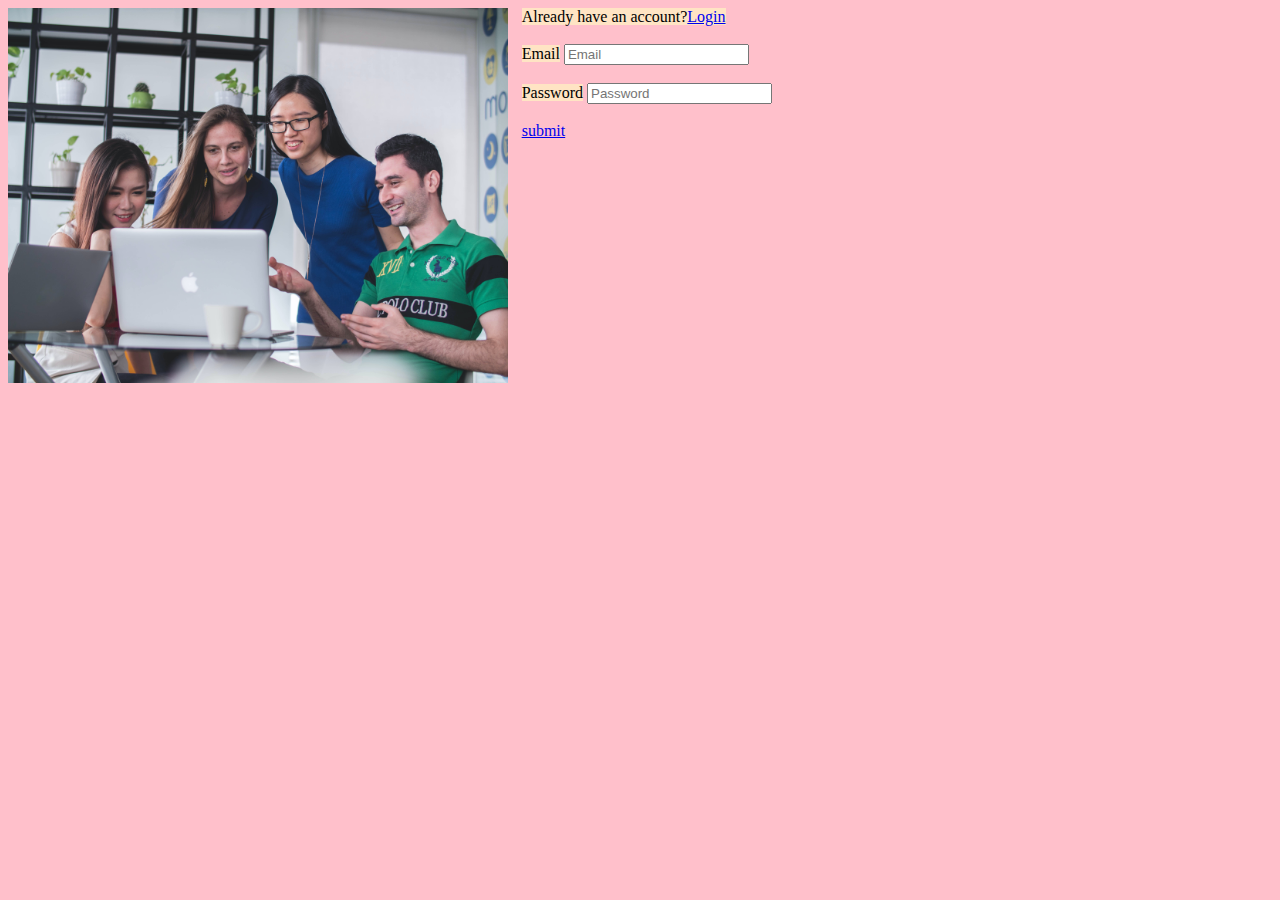
<file: index.html>
<!DOCTYPE html>
<html lang="en">
<head>
    <meta charset="UTF-8">
    <meta http-equiv="X-UA-Compatible" content="IE=edge">
    <meta name="viewport" content="width=device-width, initial-scale=1.0">
    <title>log in</title>
    <style> 
    #image{
        width: 500px;
    }
    .form{
        float: right;
        margin-right: 500px;
        
    }

    </style>
</head>
<link rel="stylesheet" href="style.css">
<body>
    <div class="container">
    <img id="image"src="cherie.jpg"alt ="picture">
    <form class="form">
        
        <div class="first"> 
     <label>
        Already have an account?<a href="signup1.html">Login</a>
     </label>
    
      <br>
      <br>
        <label for="email">Email</label>
        <input type="email" placeholder="Email"/>
        <br>
        <br>
        <label for="password">Password</label>
         <input password="password" placeholder="Password"/>
         <br>
         <br>
          <a href="tables.html">submit</a>
          
          
        </form>
        </div>

    </div>
</body>
</html>
</file>
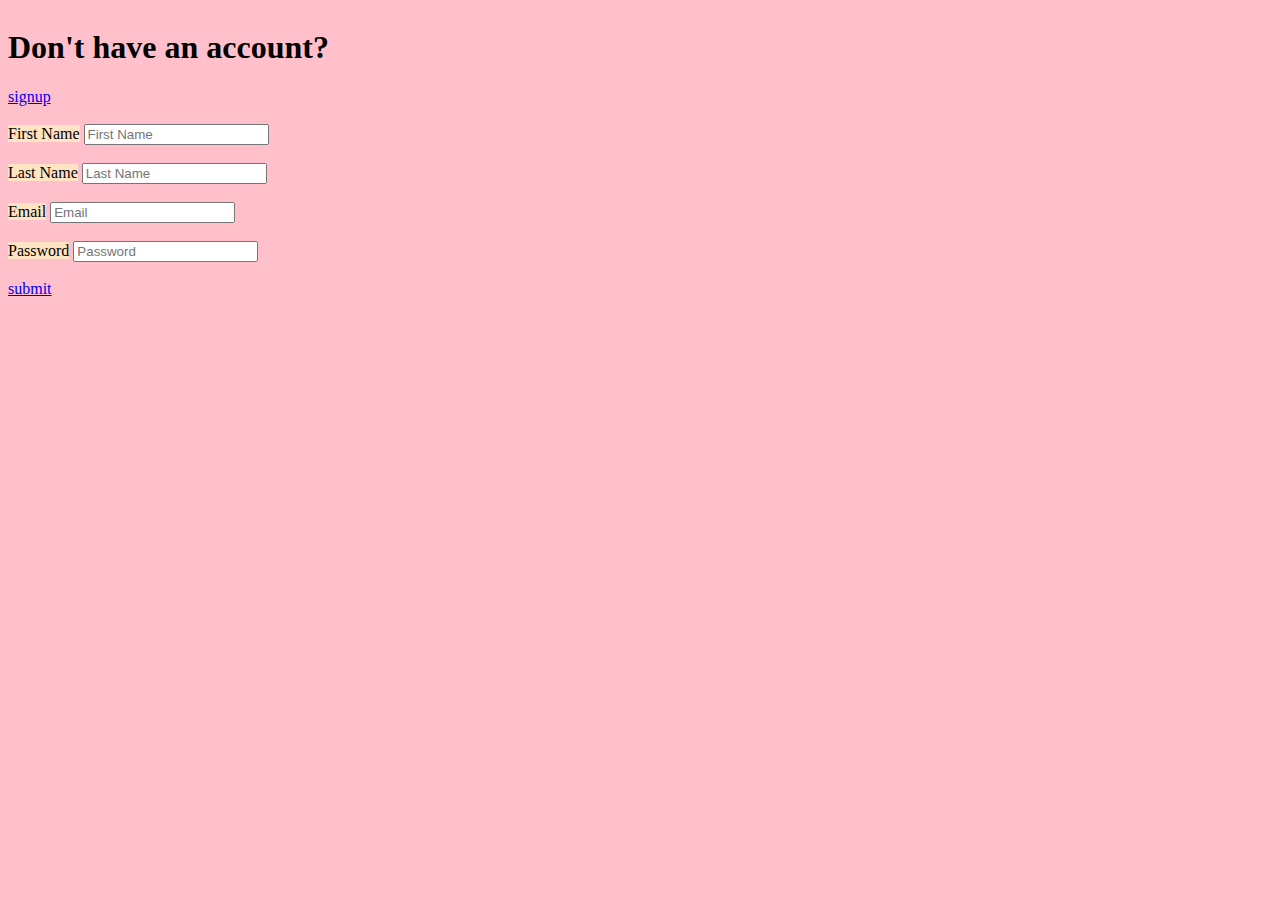
<file: signup.html>
<!DOCTYPE html>
<html lang="en">
<head>
    <meta charset="UTF-8">
    <meta http-equiv="X-UA-Compatible" content="IE=edge">
    <meta name="viewport" content="width=device-width, initial-scale=1.0">
    <title>signup</title>
</head>
<link rel="stylesheet" href="style.css">
<body>
    <form class="form">
     <h1>Don't have an account?</h1><a href="index.html">signup</a>
     <br>
     <br>
          <label for="firstname">First Name</label>
          <input type="text" placeholder="First Name"/>
          <br>
          <br>
          <label for="Lastname">Last Name</label>
          <input type="text" placeholder="Last Name"/>
          <br>
          <br>
          <label for="email">Email</label>
          <input type="email" placeholder="Email"/>
          <br>
          <br>
          <label for="password">Password</label>
          <input type="password" placeholder="Password"/>
          <br>
          <br>
          <a href="tables.html">submit</a>
       </form>
          </body>
         </html>
</file>
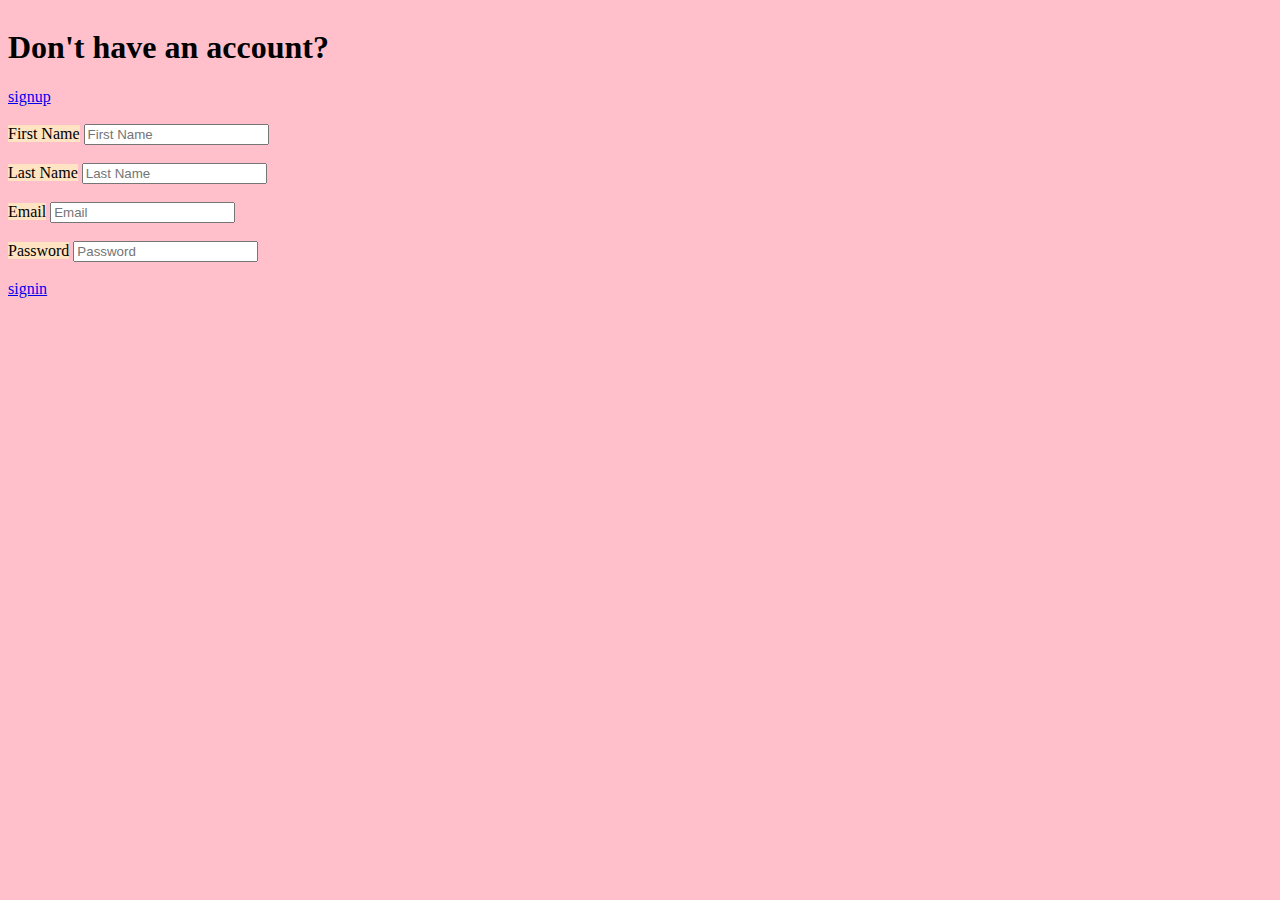
<file: signup1.html>
<!DOCTYPE html>
<html lang="en">
<head>
    <meta charset="UTF-8">
    <meta http-equiv="X-UA-Compatible" content="IE=edge">
    <meta name="viewport" content="width=device-width, initial-scale=1.0">
    <title>signup</title>
</head>
<link rel="stylesheet" href="style.css">
<body>
    <form class="form">
     <h1>Don't have an account?</h1><a href="index.html">signup</a>
     <br>
     <br>
          <label for="firstname">First Name</label>
          <input type="text" placeholder="First Name"/>
          <br>
          <br>
          <label for="Lastname">Last Name</label>
          <input type="text" placeholder="Last Name"/>
          <br>
          <br>
          <label for="email">Email</label>
          <input type="email" placeholder="Email"/>
          <br>
          <br>
          <label for="password">Password</label>
          <input type="password" placeholder="Password"/>
          <br>
          <br>
          <a href="signup1.html">signin</a>
       </form>
          </body>
         </html>
</file>
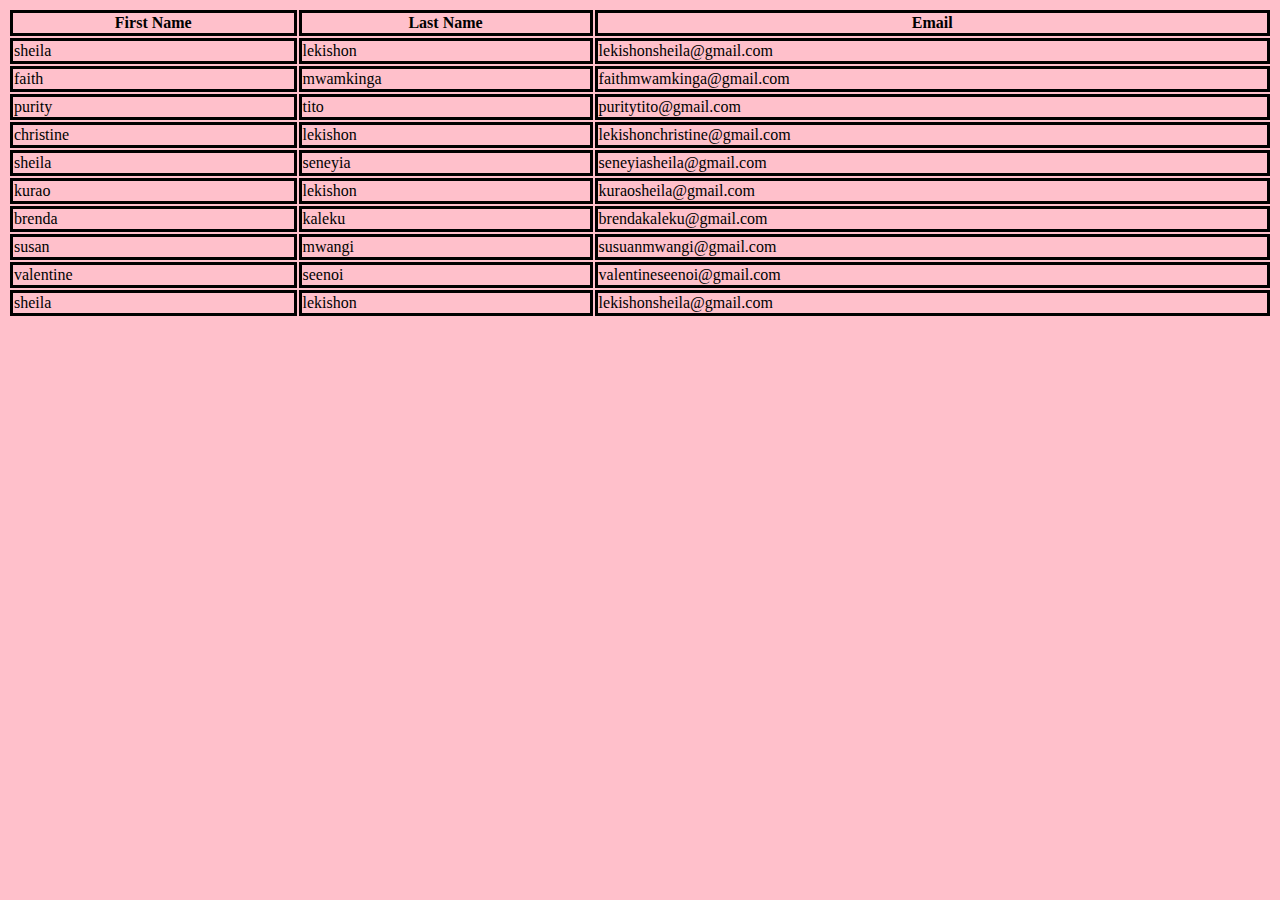
<file: tables.html>
<!DOCTYPE html>
<html lang="en">
<head>
    <meta charset="UTF-8">
    <meta http-equiv="X-UA-Compatible" content="IE=edge">
    <meta name="viewport" content="width=device-width, initial-scale=1.0">
    <title>Table</title>
</head>
<link rel="stylesheet" href="style.css">
  <body>
  <table>
    <div class="container">
      <div class="first">
  <th>First Name </th>
  <th>Last Name</th>
  <th>Email</th>
</tr>
<tr>
  <td>sheila</td>
  <td>lekishon</td>
  <td>lekishonsheila@gmail.com</td>
</tr>
  <td>faith</td>
  <td>mwamkinga</td>
  <td>faithmwamkinga@gmail.com</td>
</tr>
  <td>purity</td>
  <td>tito</td>
  <td>puritytito@gmail.com</td>
</tr>
  <td>christine</td>
  <td>lekishon</td>
  <td>lekishonchristine@gmail.com</td>
</tr>
  <td>sheila</td>
  <td>seneyia</td>
  <td>seneyiasheila@gmail.com</td>
</tr>
  <td>kurao</td>
  <td>lekishon</td>
  <td>kuraosheila@gmail.com</td>
</tr>
  <td>brenda</td>
  <td>kaleku</td>
  <td>brendakaleku@gmail.com</td>
</tr>
  <td>susan</td>
  <td>mwangi</td>
  <td>susuanmwangi@gmail.com</td>
</tr>
  <td>valentine</td>
  <td>seenoi</td>
  <td>valentineseenoi@gmail.com</td>
</tr>

  <td>sheila</td>
  <td>lekishon</td>
  <td>lekishonsheila@gmail.com</td>
</tr>
</table>
</body>
</div>
</div>
</html>
</file>
<file: style.css>
body{
    background-color: pink;
    display: flex;
    flex-direction: column;
}
label{
    background-color: bisque;
}
#image{
    width: 500px;

}
.form{
    float: right;
    margin-right: 500px;
    table-layout: fixed;
    
}
.table, th, td{ border: solid;
    

}
</file>
